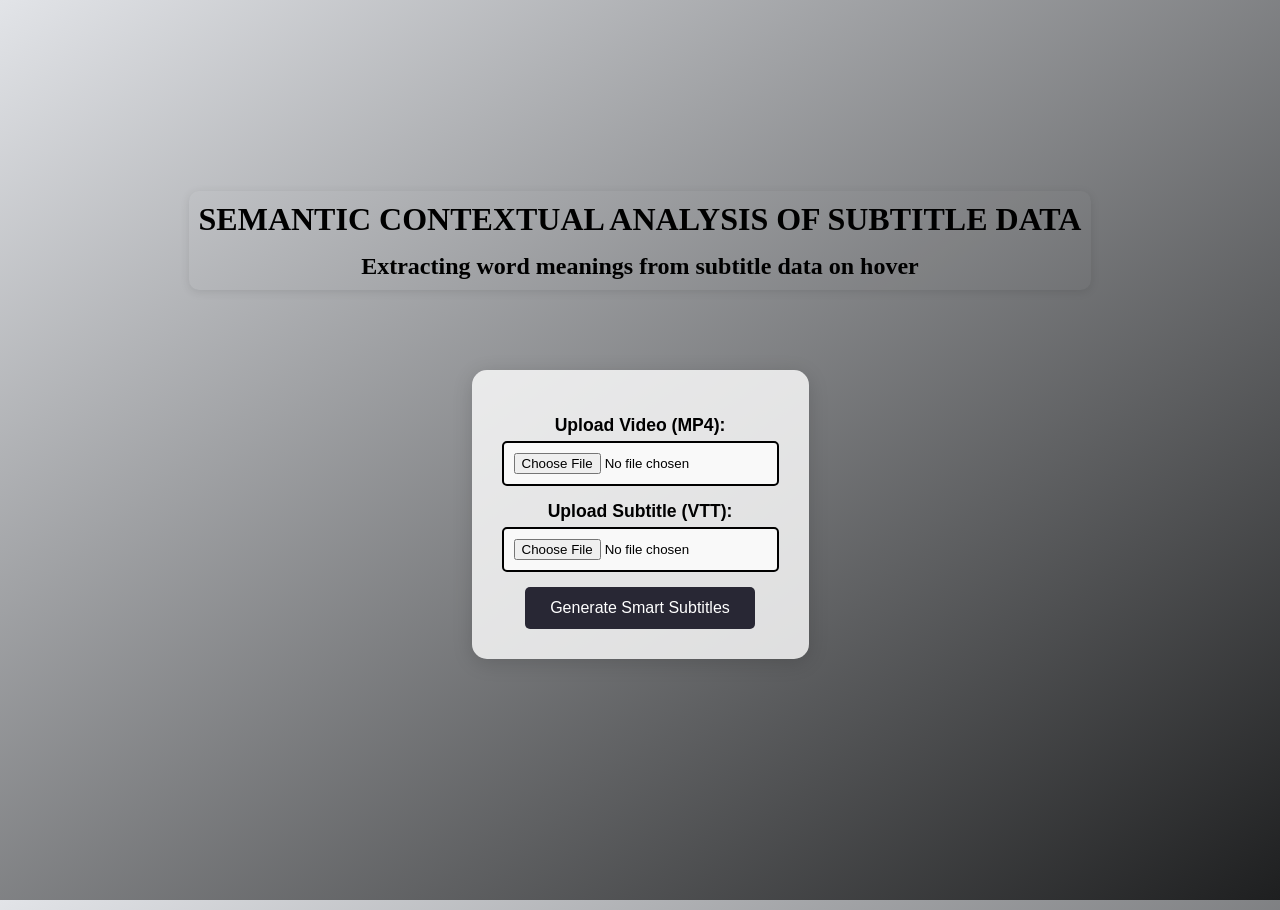
<file: upload.html>
<!DOCTYPE html>
<html lang="en">
<head>
    <meta charset="UTF-8">
    <meta name="viewport" content="width=device-width, initial-scale=1.0">
    <title>Upload Video and Subtitle</title>
    <link rel="stylesheet" href="upload-styles.css">
</head>
<body>
    <div class="heading-container">
        <h1>SEMANTIC CONTEXTUAL ANALYSIS OF SUBTITLE DATA</h1>
        <h3>Extracting word meanings from subtitle data on hover</h3>
    </div>
    <div class="upload-container">
        <h1></h1>
        <form id="uploadForm">
            <label for="videoFile">Upload Video (MP4):</label>
            <input type="file" id="videoFile" accept=".mp4" required>
            <label for="vttFile">Upload Subtitle (VTT):</label>
            <input type="file" id="vttFile" accept=".vtt" required>
            <button type="submit">Generate Smart Subtitles</button>
        </form>
    </div>
    <script src="upload-script.js"></script>
</body>
</html>
</file>
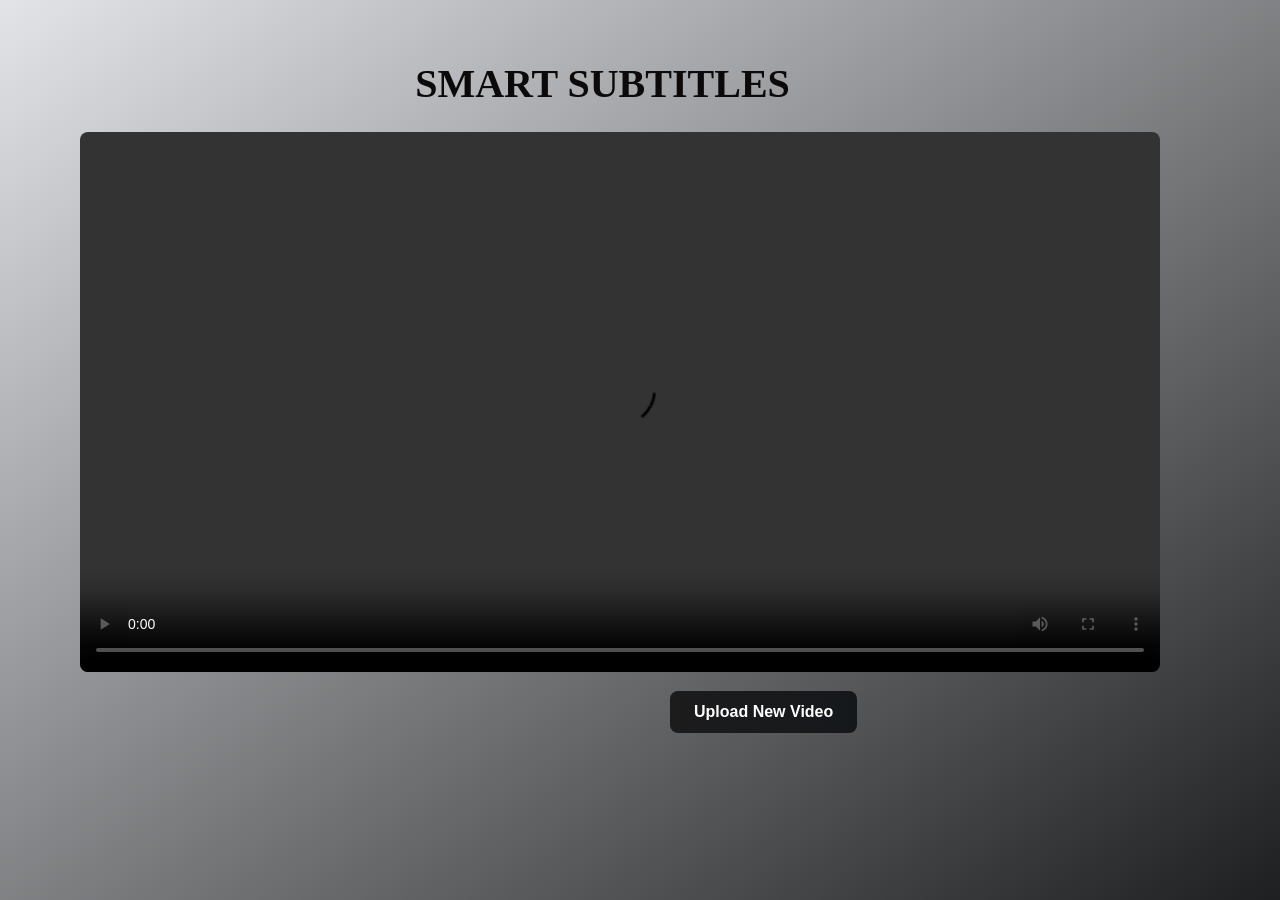
<file: video.html>
<!DOCTYPE html>
<html lang="en">
<head>
    <meta charset="UTF-8">
    <meta name="viewport" content="width=device-width, initial-scale=1.0">
    <title>Smart Subtitles with Tooltips</title>
    <link rel="stylesheet" href="style.css">
</head>
<body>
    <div class="loader" id="loader" style="display: none;"> <!-- Loader element initially hidden -->
        <span class="loader-text">loading</span>
        <span class="load"></span>
    </div>
    <div class="container" id="videoContainer"> <!-- Container for video and subtitles -->
        <h1>SMART SUBTITLES</h1>
        <div class="video-container">
            <video id="myVideo" controls>
                <source id="videoSource" type="video/mp4">
                <track id="subtitleTrack" label="English" kind="subtitles" srclang="en" default>
                Your browser does not support the video tag.
            </video>
            <div id="subtitleDisplay"></div> <!-- Dynamic subtitle display above the video bar -->
        </div>
        <button id="uploadNewButton" class="upload-btn">Upload New Video</button> <!-- New button for uploading -->
    </div>
    <script src="script.js"></script>
    <script>
        // Redirect to upload page when "Upload New Video" button is clicked
        document.getElementById('uploadNewButton').addEventListener('click', () => {
            window.location.href = 'upload.html'; // Redirect to the upload page
        });
    </script>
</body>
</html>
</file>
<file: upload-styles.css>
* {
    box-sizing: border-box;
    margin: 0;
    padding: 0;
}

/* Body styles with a gradient background */
body {
    font-family: 'Arial', sans-serif; /* Set a clean font */
    display: flex; /* Use flexbox */
    flex-direction: column; /* Stack elements vertically */
    justify-content: center; /* Center content vertically */
    align-items: center; /* Center content horizontally */
    height: 100vh; /* Full viewport height */
    background: linear-gradient(to bottom right, #e2e4e8, #1e1f20); /* Gradient background */
    position: relative;
    top: 10px;
}

/* Heading container styles */
.heading-container {
    background-color: rgba(205, 223, 229, 0.011);
    padding: 10px;
    border-radius: 10px;
    box-shadow: 0 2px 10px rgba(0, 0, 0, 0.1);
    margin-bottom: 10px;
    text-align: center;
    position: relative;
    top: -70px;
}

/* Heading style with updated color */
h1 {
    font-size: 2em; 
    font-family: ui-monospace;/* Adjust font size as needed */
    color: #000000;
    margin-bottom: 15px; /* Adds space below the h1 */
}

h3 {
    font-size: 1.5em;
    font-family: ui-monospace; /* Adjust font size as needed */
    color: #000000;
}


/* Container for the upload form */
.upload-container {
    text-align: center; /* Center text */
    max-width: 500px; /* Maximum width of the box */
    padding: 30px; /* Padding inside the box */
    border-radius: 15px; /* Rounded corners */
    background-color: rgba(255, 255, 255, 0.8); /* Half-white with transparency */
    box-shadow: 0 4px 20px rgba(0, 0, 0, 0.15); /* Soft shadow for depth */
}

/* Label styles */
label {
    display: block; /* Block display for each label */
    margin: 15px 0 5px; /* Margin for spacing */
    font-weight: 600; /* Slightly bold text */
    color: rgb(0, 0, 0); /* Purple text color for labels */
    font-size: 1.1em; /* Slightly larger font size */
}

/* Input file styles */
input[type="file"] {
    display: block; /* Block display to take full width */
    margin-bottom: 15px; /* Space below input */
    padding: 10px; /* Padding inside the input */
    border: 2px solid rgb(0, 0, 0); /* Purple border color */
    border-radius: 5px; /* Rounded corners */
    width: 100%; /* Full width to fit the container */
    cursor: pointer; /* Pointer cursor */
    background-color: #f9f9f9; /* Light background color for visibility */
    transition: border-color 0.3s, background-color 0.3s; /* Smooth transitions */
}

/* Input file hover effect */
input[type="file"]:hover {
    border-color: rgb(0, 0, 0); /* Darker purple on hover */
    background-color: #e8e8e8; /* Slightly darker background on hover */
}

/* Input file focus effect */
input[type="file"]:focus {
    outline: none;
    border-color: rgb(0, 0, 0);
    background-color: #e0e0e0;
}

/* Button styles */
button {
    padding: 12px 25px; /* Padding inside the button */
    border: none; /* Remove default border */
    background-color: rgb(40, 39, 52); /* Purple background */
    color: white; /* White text */
    border-radius: 5px; /* Rounded corners */
    cursor: pointer; /* Pointer cursor */
    transition: background-color 0.3s ease; /* Smooth transition */
    font-size: 1em; /* Font size */
}

/* Button hover effect */
button:hover {
    background-color: rgb(0, 0, 0);
    font-size: 1.2em; /* Darker shade on hover */
}

.upload-btn {
    background: linear-gradient(to right, #4e9af1, #8ac5f2); /* Gradient blue shades */
    border: none;
    color: white;
    padding: 12px 24px;
    font-size: 1em;
    font-weight: bold;
    border-radius: 8px;
    cursor: pointer;
    margin-top: 20px; /* Space above the button */
    transition: transform 0.3s ease, box-shadow 0.3s ease;
    text-align: center; /* Center-align the text */
}

.upload-btn:hover {
    transform: translateY(-2px);
    box-shadow: 0 6px 15px rgba(0, 0, 0, 0.15); /* Shadow on hover */
}

/* Active effect */
.upload-btn:active {
    transform: translateY(1px);
    box-shadow: 0 4px 12px rgba(0, 0, 0, 0.1); /* Reduced shadow on click */
}
</file>
<file: style.css>
* {
    box-sizing: border-box;
    margin: 0;
    padding: 0;
}

body {
    font-family: Arial, sans-serif;
    background: linear-gradient(to bottom right, #e2e4e8, #1e1f20); /* Light blue gradient inspired by the given colors */
    min-height: 100vh; /* Ensure the gradient covers the full viewport height */
    margin: 0; /* Remove default margin */
}



.container {
    text-align: center;
    padding: 20px;
}

h1 {
    margin-top: 40px; 
    margin-bottom: 20px;
    font-size: 2.5em;
    color: #0b0909;
    font-family: ui-monospace;
    margin-left: -75px;
}




.video-container {
    position: relative;
    max-width: 1100px;
    margin: 0 auto;
    padding: 10px;
    top: -5px;
    left: -20px;
}

video {
    width: 100%;
    border-radius: 8px;
}

#subtitleDisplay {
    position: absolute;
    bottom: 50px;
    left: 50%;
    transform: translateX(-50%);
    color: rgb(255, 255, 255);
    font-size: 1.2em;
    max-width: 90%;
    z-index: 2;
}

.tooltip {
    position: relative;
    cursor: pointer;
    display: inline-block;
    color: #fff; 
}

.tooltip::after {
    content: attr(data-tooltip);
    position: absolute;
    bottom: 100%;
    left: 50%;
    transform: translateX(-50%);
    background-color: #000000;
    color: #fff;
    padding: 5px;
    border-radius: 4px;
    font-size: 0.9em;
    white-space: nowrap;
    visibility: hidden;
    opacity: 0;
    transition: opacity 0.3s;
    z-index: 10;
}

.tooltip:hover::after {
    visibility: visible;
    opacity: 1;
}

.upload-btn {
    background: linear-gradient(to right, #1c1c1d, #15181b); /* Gradient with shades of blue */
    border: none; /* No default border */
    color: white; /* White text color */
    padding: 12px 24px; /* Padding inside the button */
    font-size: 1em; /* Font size */
    font-weight: bold; /* Bold text */
    border-radius: 8px; /* Rounded corners */
    cursor: pointer; /* Pointer cursor for hover effect */
    transition: transform 0.3s ease, box-shadow 0.3s ease; /* Smooth transitions */
    text-align: center; /* Center-align the text */
    display: block; /* Display as block-level element */
    margin-left: 650px; /* Center horizontally */
    margin-right:auto; /* Center horizontally */
}

/* Hover effect for button */
.upload-btn:hover {
    transform: translateY(-2px); /* Slight lift effect */
    box-shadow: 0 6px 15px rgba(0, 0, 0, 0.15); /* Add shadow on hover */
}

/* Active effect for button */
.upload-btn:active {
    transform: translateY(1px); /* Button pressed effect */
    box-shadow: 0 4px 12px rgba(0, 0, 0, 0.1); /* Slightly smaller shadow on click */
}
</file>
